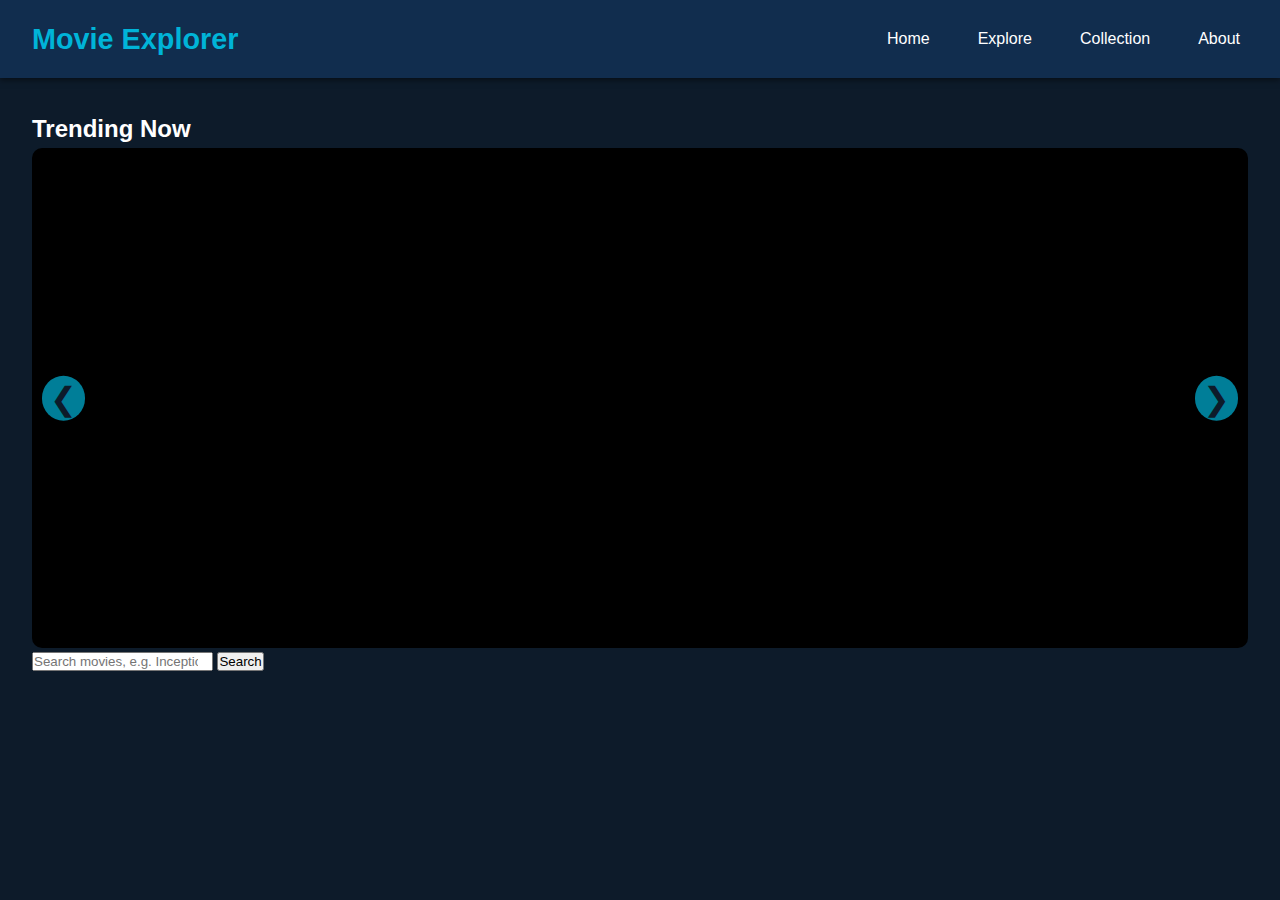
<file: index.html>
<!DOCTYPE html>
<html lang="en">
<head>
  <meta charset="utf-8" />
  <meta name="viewport" content="width=device-width,initial-scale=1" />
  <title>Movie Explorer</title>
  <link rel="stylesheet" href="style.css" />
</head>
<body>
  <header>
    <nav class="nav">
      <div class="brand">Movie Explorer</div>
      <ul class="nav-links">
        <li><a href="index.html">Home</a></li>
        <li><a href="explore.html">Explore</a></li>
        <li><a href="collection.html">Collection</a></li>
        <li><a href="about.html">About</a></li>
      </ul>
    </nav>
  </header>

  <main>
    <!-- Hero / Slideshow -->
    <section id="hero">
      <h2 class="section-title">Trending Now</h2>
      <div class="slideshow-wrapper">
        <button class="slide-btn left" id="prev" aria-label="previous slide">&#10094;</button>
        <div id="slideshow" class="slideshow"></div>
        <button class="slide-btn right" id="next" aria-label="next slide">&#10095;</button>
      </div>
    </section>

    <!-- Search -->
    <section id="search">
      <input id="movie-search" type="search" placeholder="Search movies, e.g. Inception" />
      <button id="search-btn">Search</button>
    </section>

    <!-- Grid -->
    <section id="movie-grid" class="movie-grid" aria-live="polite">
      <!-- Filled by JS -->
    </section>
  </main>

  <!-- Movie Detail Modal -->
  <div id="modal" class="modal hidden" role="dialog" aria-modal="true">
    <div class="modal-card">
      <button id="modal-close" class="modal-close" aria-label="Close">✕</button>
      <div id="modal-content">
        <!-- Filled dynamically -->
      </div>
      <div id="similar-section">
        <h3>Recommendations</h3>
        <div id="similar-grid" class="movie-grid small-grid"></div>
      </div>
    </div>
    <div id="modal-backdrop" class="modal-backdrop"></div>
  </div>

  <script src="script.js"></script>
</body>
</html>
</file>
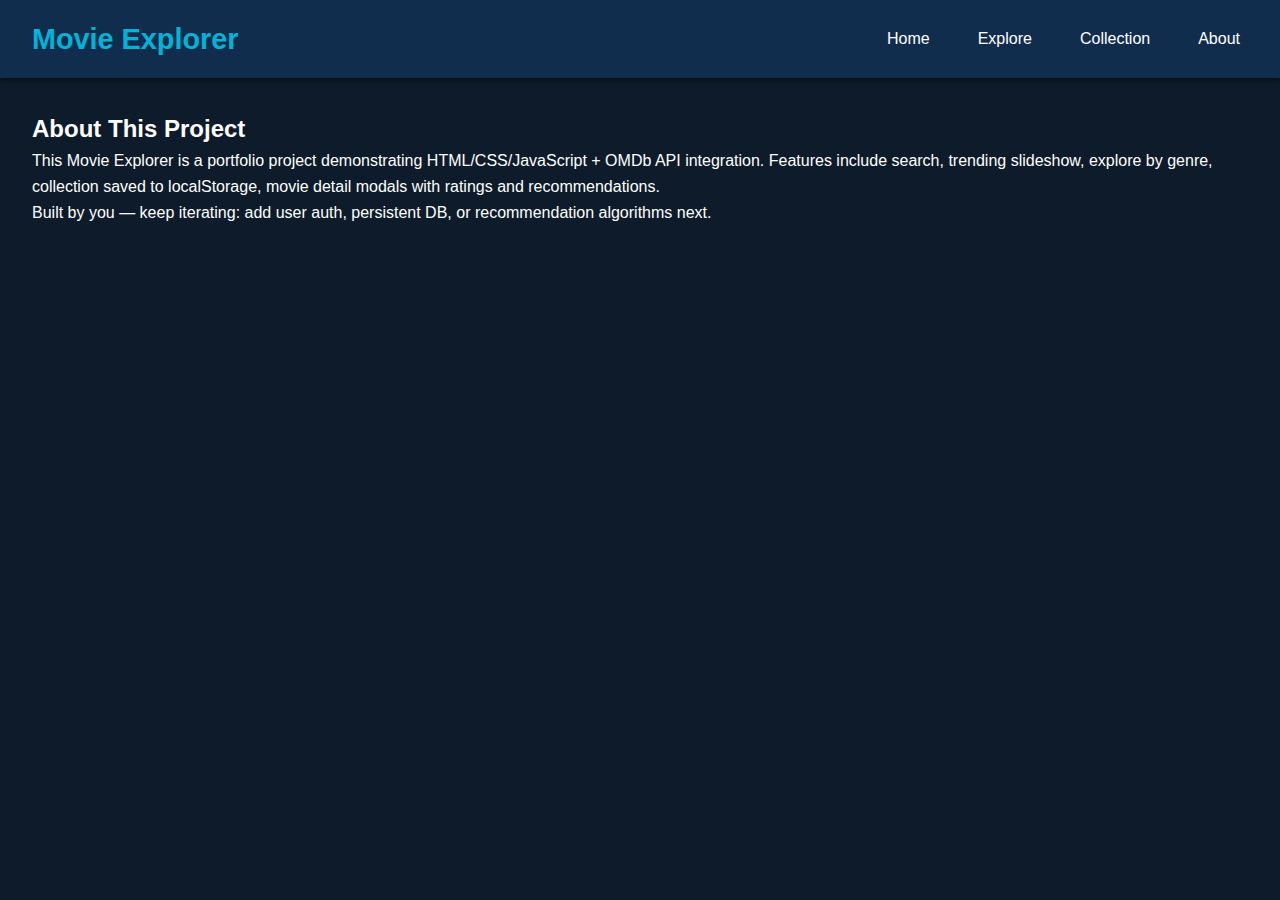
<file: about.html>
<!DOCTYPE html>
<html lang="en">
<head>
  <meta charset="utf-8" />
  <meta name="viewport" content="width=device-width,initial-scale=1" />
  <title>About — Movie Explorer</title>
  <link rel="stylesheet" href="style.css" />
</head>
<body>
  <header>
    <nav class="nav">
      <div class="brand">Movie Explorer</div>
      <ul class="nav-links">
        <li><a href="index.html">Home</a></li>
        <li><a href="explore.html">Explore</a></li>
        <li><a href="collection.html">Collection</a></li>
        <li><a href="about.html">About</a></li>
      </ul>
    </nav>
  </header>

  <main>
    <h2 class="section-title">About This Project</h2>
    <div class="about-card">
      <p>This Movie Explorer is a portfolio project demonstrating HTML/CSS/JavaScript + OMDb API integration. Features include search, trending slideshow, explore by genre, collection saved to localStorage, movie detail modals with ratings and recommendations.</p>
      <p>Built by you — keep iterating: add user auth, persistent DB, or recommendation algorithms next.</p>
    </div>
  </main>
</body>
</html>
</file>
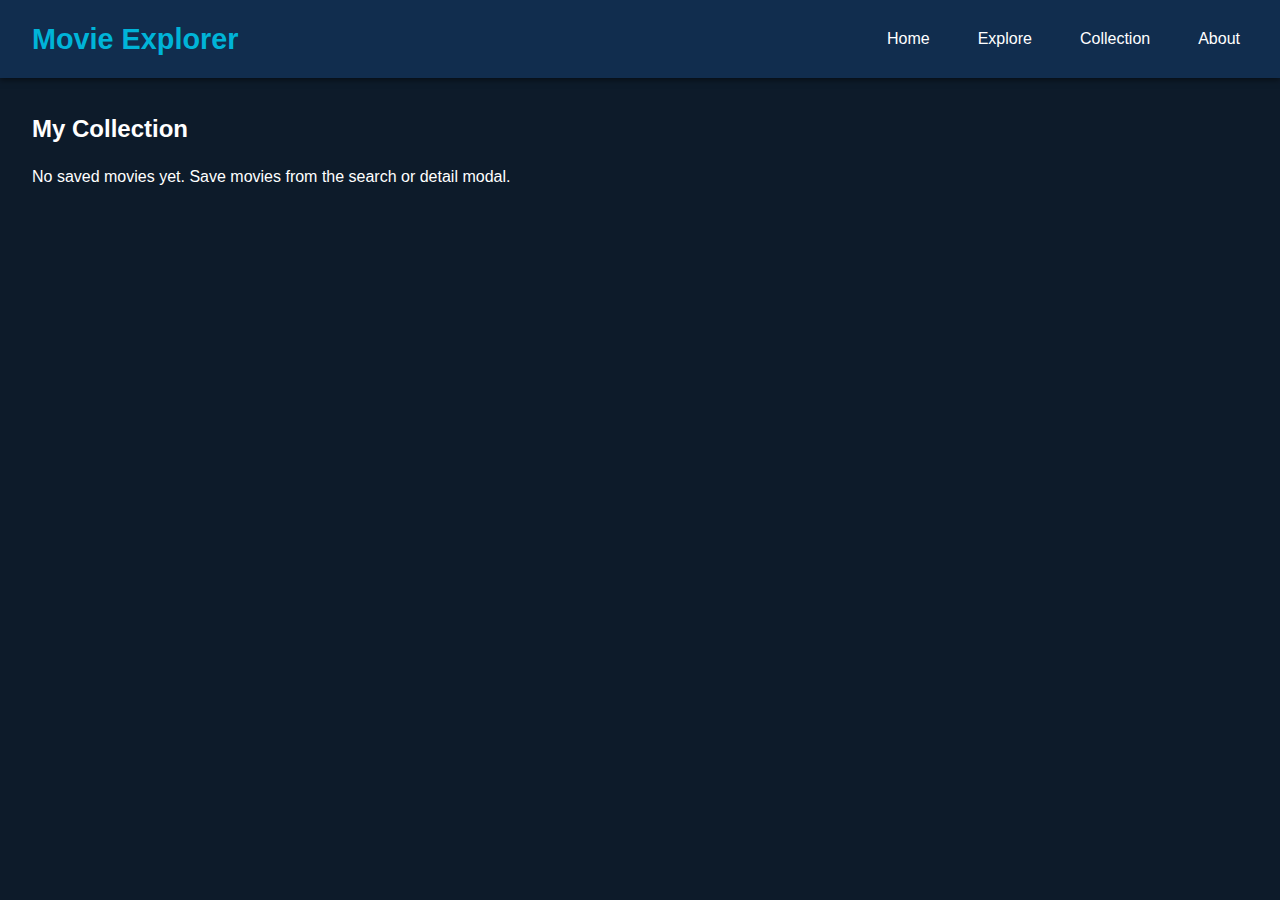
<file: collection.html>
<!DOCTYPE html>
<html lang="en">
<head>
  <meta charset="utf-8" />
  <meta name="viewport" content="width=device-width,initial-scale=1" />
  <title>Collection — Movie Explorer</title>
  <link rel="stylesheet" href="style.css" />
</head>
<body>
  <header>
    <nav class="nav">
      <div class="brand">Movie Explorer</div>
      <ul class="nav-links">
        <li><a href="index.html">Home</a></li>
        <li><a href="explore.html">Explore</a></li>
        <li><a href="collection.html">Collection</a></li>
        <li><a href="about.html">About</a></li>
      </ul>
    </nav>
  </header>

  <main>
    <h2 class="section-title">My Collection</h2>
    <div id="collection-grid" class="movie-grid"></div>
  </main>

  <script>
  // load saved movies from localStorage and render clickable cards (open index detail)
  (function(){
    const saved = JSON.parse(localStorage.getItem('savedMovies') || '[]');
    const grid = document.getElementById('collection-grid');
    if(!saved.length) grid.innerHTML = '<p class="no-results">No saved movies yet. Save movies from the search or detail modal.</p>';
    saved.forEach(movie=>{
      const card = document.createElement('div');
      card.className = 'movie-card';
      card.dataset.imdbid = movie.imdbID;
      card.innerHTML = `
        <img src="${movie.Poster && movie.Poster!=='N/A' ? movie.Poster : 'movieposter.jpg'}" alt="${movie.Title}">
        <div class="info"><h4>${movie.Title}</h4><p>${movie.Year}</p></div>
      `;
      card.addEventListener('click', ()=> window.location = `index.html#detail-${movie.imdbID}`);
      grid.appendChild(card);
    });
  })();
  </script>
</body>
</html>
</file>
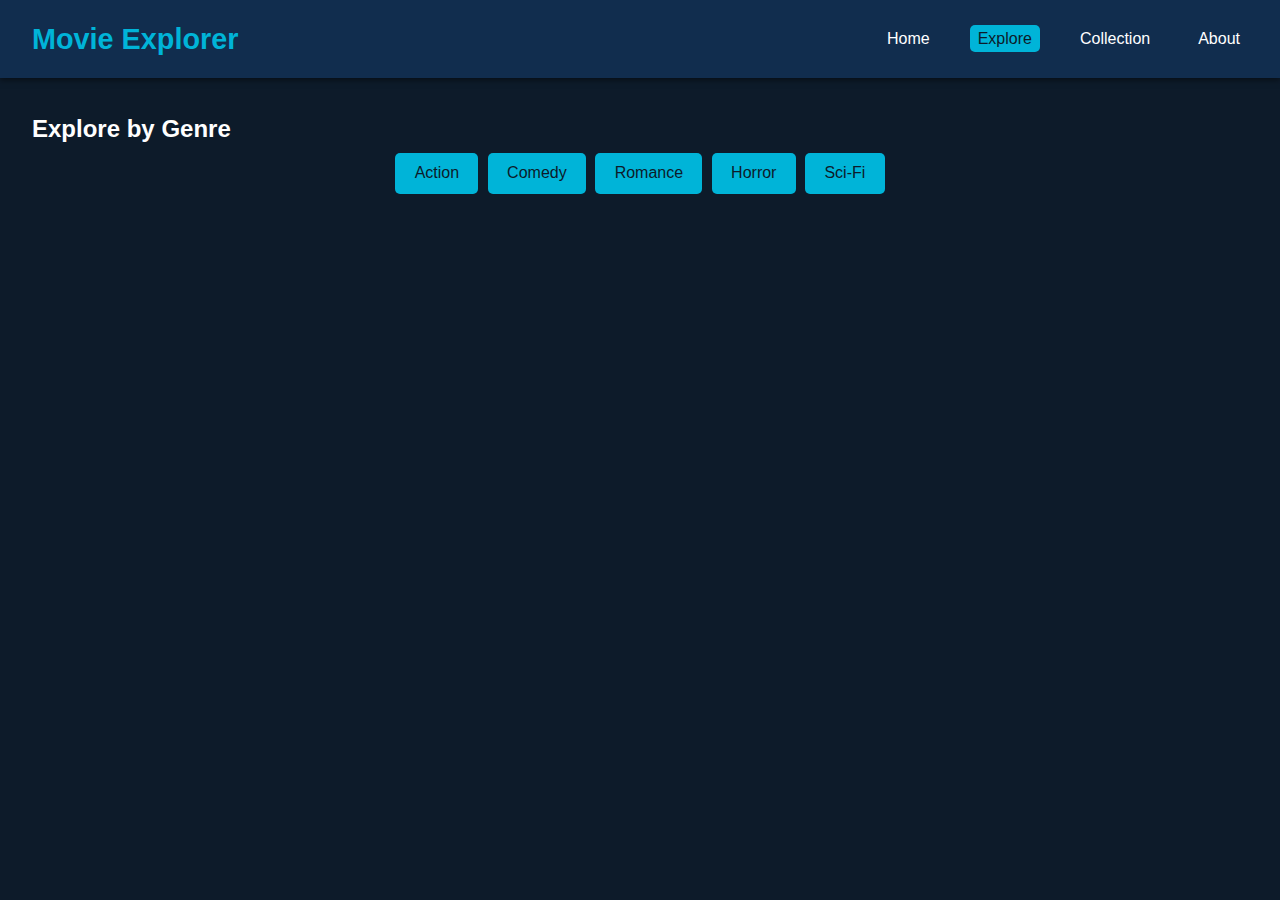
<file: explore.html>
<!DOCTYPE html>
<html lang="en">
<head>
  <meta charset="utf-8" />
  <meta name="viewport" content="width=device-width, initial-scale=1" />
  <title>Movie Explorer - Explore</title>
  <link rel="stylesheet" href="style.css" />
</head>
<body>
  <header>
    <nav class="nav">
      <div class="brand">Movie Explorer</div>
      <ul class="nav-links">
        <li><a href="index.html">Home</a></li>
        <li><a href="explore.html" class="active">Explore</a></li>
        <li><a href="collection.html">Collection</a></li>
        <li><a href="about.html">About</a></li>
      </ul>
    </nav>
  </header>

  <main>
    <h2 class="section-title">Explore by Genre</h2>
    <div class="genre-buttons">
      <button class="genre-btn" data-genre="Action">Action</button>
      <button class="genre-btn" data-genre="Comedy">Comedy</button>
      <button class="genre-btn" data-genre="Romance">Romance</button>
      <button class="genre-btn" data-genre="Horror">Horror</button>
      <button class="genre-btn" data-genre="Sci-Fi">Sci-Fi</button>
    </div>

    <section id="explore-grid" class="movie-grid" aria-live="polite"></section>
  </main>
<div id="modal" class="modal hidden">
    <div class="modal-card">
      <button id="modal-close" class="modal-close">✕</button>
      <div id="modal-content"></div>
      <h3>Recommendations</h3>
      <div id="similar-grid" class="movie-grid small-grid"></div>
    </div>
  </div>

  <script src="script.js"></script>
</body>
</html>
</file>
<file: style.css>
/* =========================
   GENERAL RESET
========================= */
* {
  margin: 0;
  padding: 0;
  box-sizing: border-box;
  font-family: 'Poppins', sans-serif;
}

body {
  background-color: #0d1b2a;
  color: #fff;
  line-height: 1.6;
  min-height: 100vh;
}

a {
  color: inherit;
  text-decoration: none;
}

/* =========================
   HEADER & NAV
========================= */
.nav {
  display: flex;
  justify-content: space-between;
  align-items: center;
  padding: 1rem 2rem;
  background-color: #112d4e;
  box-shadow: 0 2px 6px rgba(0,0,0,0.5);
  position: sticky;
  top: 0;
  z-index: 100;
}

.nav .brand {
  font-size: 1.8rem;
  font-weight: bold;
  color: #00b4d8;
}

.nav-links {
  display: flex;
  list-style: none;
}

.nav-links li {
  margin-left: 2rem;
}

.nav-links li a {
  font-size: 1rem;
  padding: 0.3rem 0.5rem;
  border-radius: 5px;
  transition: all 0.3s;
}

.nav-links li a:hover,
.nav-links li a.active {
  background-color: #00b4d8;
  color: #0d1b2a;
}

/* =========================
   MAIN SECTION
========================= */
main {
  padding: 2rem;
}

/* =========================
   HERO / SLIDESHOW
========================= */
.slideshow-wrapper {
  position: relative;
  width: 100%;
  height: 500px; /* tall enough for portrait posters */
  overflow: hidden;
  border-radius: 10px;
  background-color: #000; /* black background for letterboxing */
}

.slide img {
  height: 100%;
  width: auto;        /* maintain aspect ratio */
  display: block;
  margin: 0 auto;    /* center horizontally */
  cursor: pointer;
}

.slideshow {
  display: flex;
  width: 100%;
  height: 100%;
  position: relative;
}

.slide {
  flex: 0 0 100%;
  display: none;
  justify-content: center;
  align-items: center;
}



.slide-btn {
  position: absolute;
  top: 50%;
  transform: translateY(-50%);
  background-color: rgba(0,180,216,0.7);
  border: none;
  color: #0d1b2a;
  font-size: 2rem;
  padding: 0.2rem 0.5rem;
  cursor: pointer;
  border-radius: 50%;
  z-index: 10;
  transition: background-color 0.3s;
}

.slide-btn:hover {
  background-color: #00b4d8;
}

.slide-btn.left { left: 10px; }
.slide-btn.right { right: 10px; }

/* =========================
   MOVIE GRID
========================= */
.movie-grid {
  display: grid;
  grid-template-columns: repeat(auto-fit, minmax(150px, 1fr));
  gap: 1rem;
  margin-top: 1rem;
}

.movie-card {
  background-color: #112d4e;
  border-radius: 10px;
  overflow: hidden;
  text-align: center;
  cursor: pointer;
  transition: transform 0.3s, box-shadow 0.3s;
}

.movie-card:hover {
  transform: scale(1.05);
  box-shadow: 0 0 15px rgba(0,180,216,0.7);
}

.movie-card img {
  width: 100%;
  height: 225px;
  object-fit: cover;
}

.movie-card h3 {
  font-size: 1rem;
  margin: 0.5rem 0;
  color: #00b4d8;
}

.movie-card p {
  font-size: 0.9rem;
  margin-bottom: 0.5rem;
  color: #ade8f4;
}

/* =========================
   GENRE BUTTONS
========================= */
.genre-buttons {
  display: flex;
  flex-wrap: wrap;
  justify-content: center;
  margin-bottom: 1rem;
}

.genre-btn {
  background-color: #00b4d8;
  color: #0d1b2a;
  border: none;
  margin: 0.3rem;
  padding: 0.7rem 1.2rem;
  font-size: 1rem;
  border-radius: 5px;
  cursor: pointer;
  transition: background-color 0.3s;
}

.genre-btn:hover {
  background-color: #0096c7;
}

/* =========================
   MODAL
========================= */
.modal {
  position: fixed;
  top: 0;
  left: 0;
  width: 100%;
  height: 100%;
  background: rgba(13,27,42,0.9);
  display: flex;
  justify-content: center;
  align-items: center;
  padding: 1rem;
  z-index: 200;
}

.modal.hidden {
  display: none;
}

.modal-card {
  display: flex;
  flex-direction: column;
  background-color: #000;
  padding: 1rem;
  border-radius: 10px;
  width: 600px;
  max-width: 90%;
  max-height: 80vh;
  overflow: hidden;
}

.modal-close {
  align-self: flex-end;
  background-color: #00b4d8;
  border: none;
  font-size: 1.2rem;
  padding: 0.3rem 0.6rem;
  cursor: pointer;
  border-radius: 5px;
  color: #0d1b2a;
}

.modal-close:hover {
  background-color: #0096c7;
}

/* Modal content layout */
.modal-content-wrapper {
  display: flex;
  gap: 1rem;
}

.modal-content-wrapper img {
  width: 200px;
  height: 300px;
  object-fit: cover;
  border-radius: 5px;
}

.modal-info {
  flex: 1;
  display: flex;
  flex-direction: column;
}

.modal-info h2 {
  color: #00b4d8;
  margin-bottom: 0.5rem;
}

.modal-info p {
  color: #ade8f4;
  margin-bottom: 0.5rem;
}

/* Recommendations */
#similar-section {
  margin-top: 1rem;
}

#similar-grid {
  display: grid;
  grid-template-columns: repeat(auto-fit, minmax(100px, 1fr));
  gap: 0.5rem;
  margin-top: 0.5rem;
}
</file>
